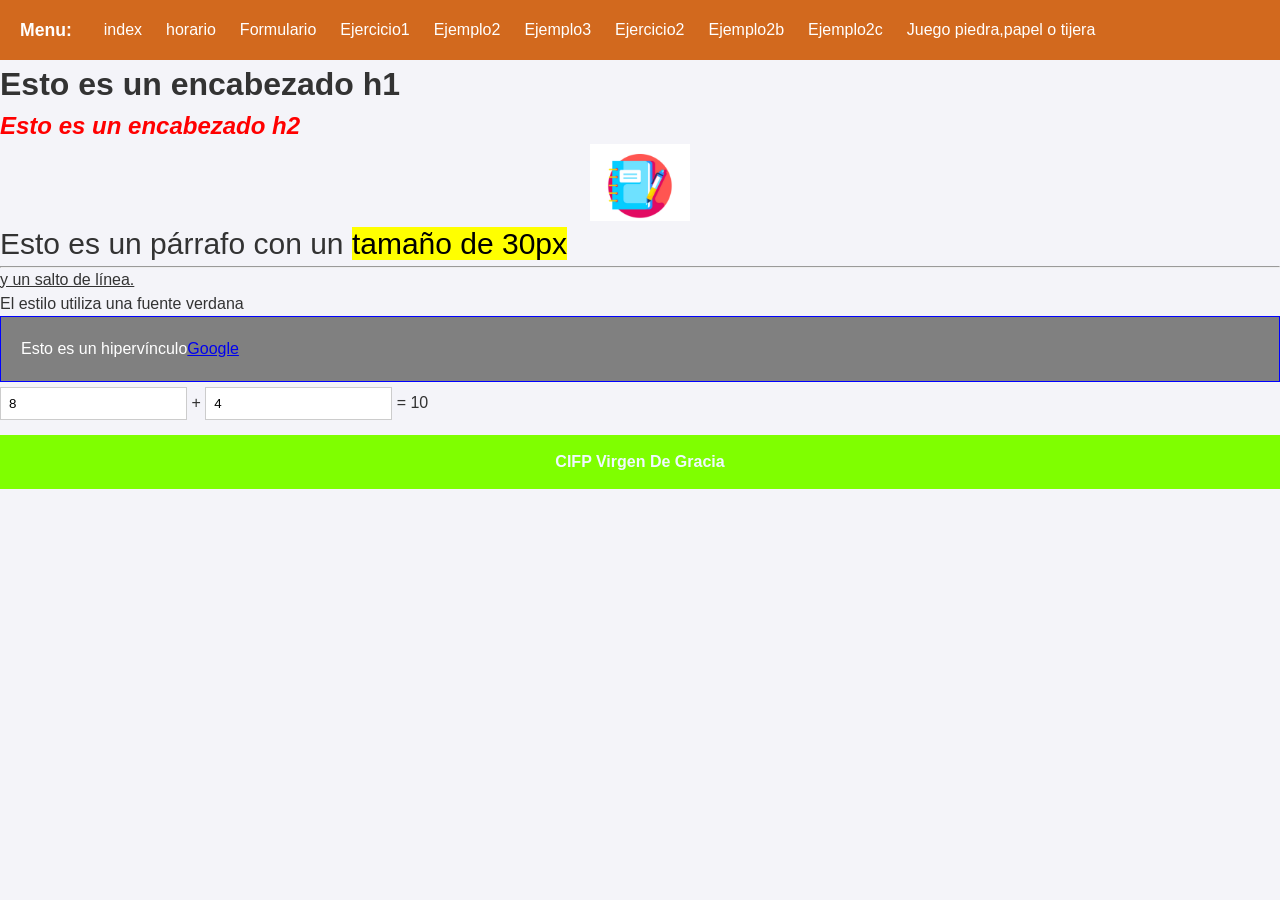
<file: ejemplo1.html>
<!DOCTYPE html>
<HTML lang="es">
<head>
	<META CHARSET="utf-8">
	<title>Formulario</title>
		<link rel="stylesheet" href="CSS/ESTILO.CSS">
</head>
<body>
    <header>
        <h2>Menu:</h2>
            <nav>
                <a class="enlace" href="index.html">index</a>
                <a class="enlace" href="horario.html">horario</a>
                <a class="enlace" href="Formulario.html">Formulario</a>
                <a class="enlace" href="Ejercicio1.html">Ejercicio1</a>
                <a class="enlace" href="Ejemplo2.html">Ejemplo2</a>
                <a class="enlace" href="Ejemplo3.html">Ejemplo3</a>
                <a class="enlace" href="Ejercicio2.html">Ejercicio2</a>
                <a class="enlace" href="Ejemplo2b.html">Ejemplo2b</a>
                <a class="enlace" href="Ejemplo2c.html">Ejemplo2c</a>
                <a class="enlace" href="juego.html">Juego piedra,papel o tijera</a>
            </nav>
    </header>
    <main>
           <h1>Esto es un encabezado h1</h1>
            <h2 class="encabezado">Esto es un encabezado h2</h2>
           <img class="imagen" src="imagenes/ejemplo1.png" alt="imagen">

            <p class="tamaño">Esto es un párrafo con un <mark>tamaño de 30px</mark></p>
            <hr>

            <u>y un salto de línea.</u><p class="verdana">El estilo utiliza una fuente verdana</p>
            <p class="bloque">Esto es un hipervínculo<a href="https://google.com">Google</a></p>
        <div>
            <input type="number" id1="num1" value="8"/>
            +
            <input type="number" id2="num2" value="4"/>
            =
            <output for="num1 num2" name="resultado">10</output>
        </div>
    </main>
    
    <footer>
            <p>CIFP Virgen De Gracia</p>
    </footer>
</body>
</HTML>
</file>
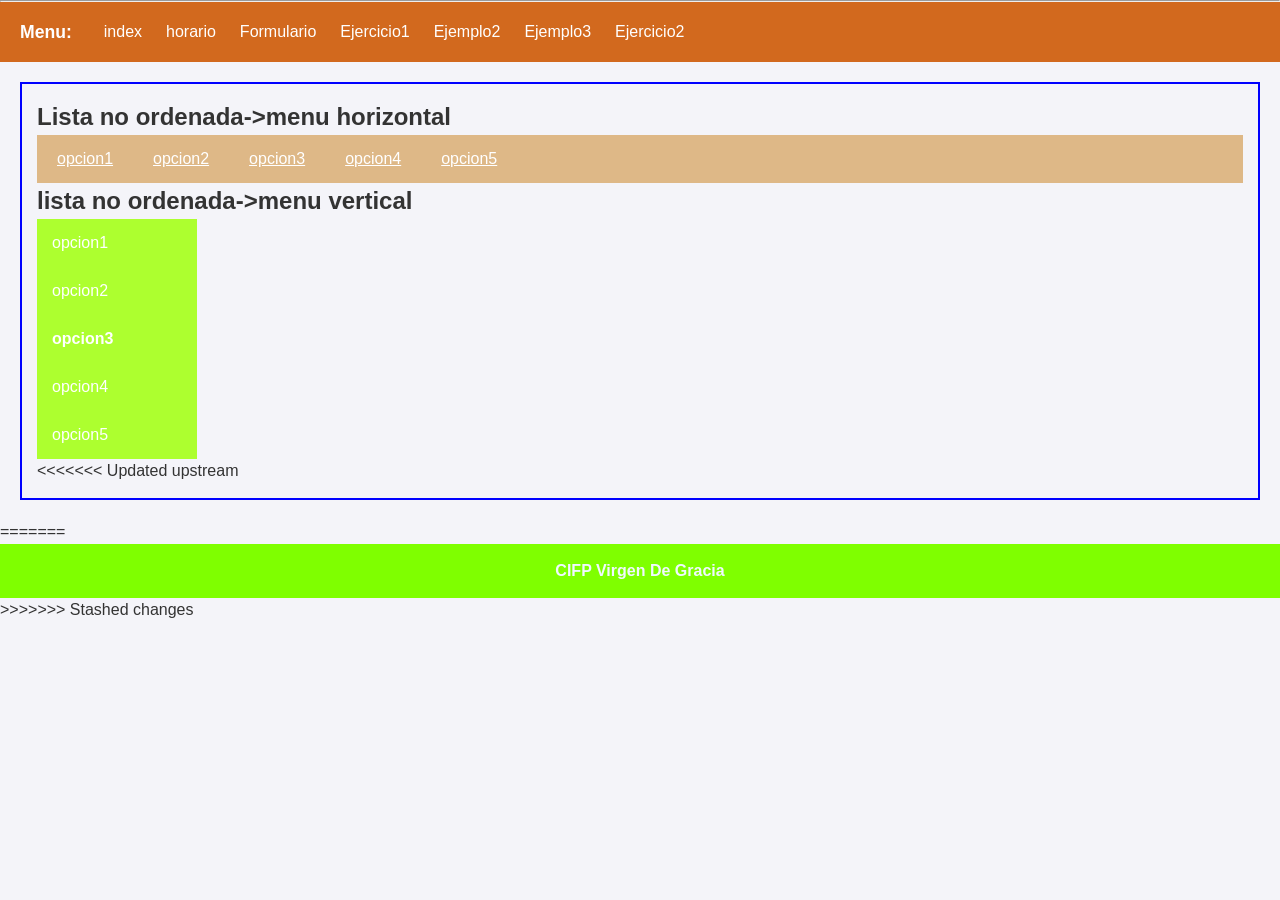
<file: Ejemplo2(b.html>
<!DOCTYPE html>
<HTML lang="es">
<head>
	<META CHARSET="utf-8">
	<title>Formulario</title>
		<link rel="stylesheet" href="CSS/ESTILO.CSS">
</head>
<hr>
		<header>
            <h2>Menu:</h2>
            <nav>
                <a class="enlace" href="index.html">index</a>
                <a class="enlace" href="horario.html">horario</a>
                <a class="enlace" href="Formulario.html">Formulario</a>
                <a class="enlace" href="Ejercicio1.html">Ejercicio1</a>
                <a class="enlace" href="Ejemplo2.html">Ejemplo2</a>
                <a class="enlace" href="Ejemplo3.html">Ejemplo3</a>
                <a class="enlace" href="Ejercicio2.html">Ejercicio2</a>
            </nav>
        </header>
        <body>
            <div class="marco">
                <h2>Lista no ordenada->menu horizontal </h2>
                <ul class="menu-horizontal">
                    <li><a href="#">opcion1</a></li>
                    <li><a href="#">opcion2</a></li>
                    <li><a href="#">opcion3</a></li>
                    <li><a href="#">opcion4</a></li>
                    <li><a href="#">opcion5</a></li>
                </ul>
                <h2>lista no ordenada->menu vertical</h2>
                <ul class="menu-vertical">
                    <li><a href="#">opcion1</a></li>
                    <li><a href="#">opcion2</a></li>
                    <li><a href="#" class="pulsado">opcion3</a></li>
                    <li><a href="#">opcion4</a></li>
                    <li><a href="#">opcion5</a></li>
                </ul>
<<<<<<< Updated upstream
            </div>
=======
            </div>
        </body>
        <footer>
            <p>CIFP Virgen De Gracia</p>
        </footer>
>>>>>>> Stashed changes
</file>
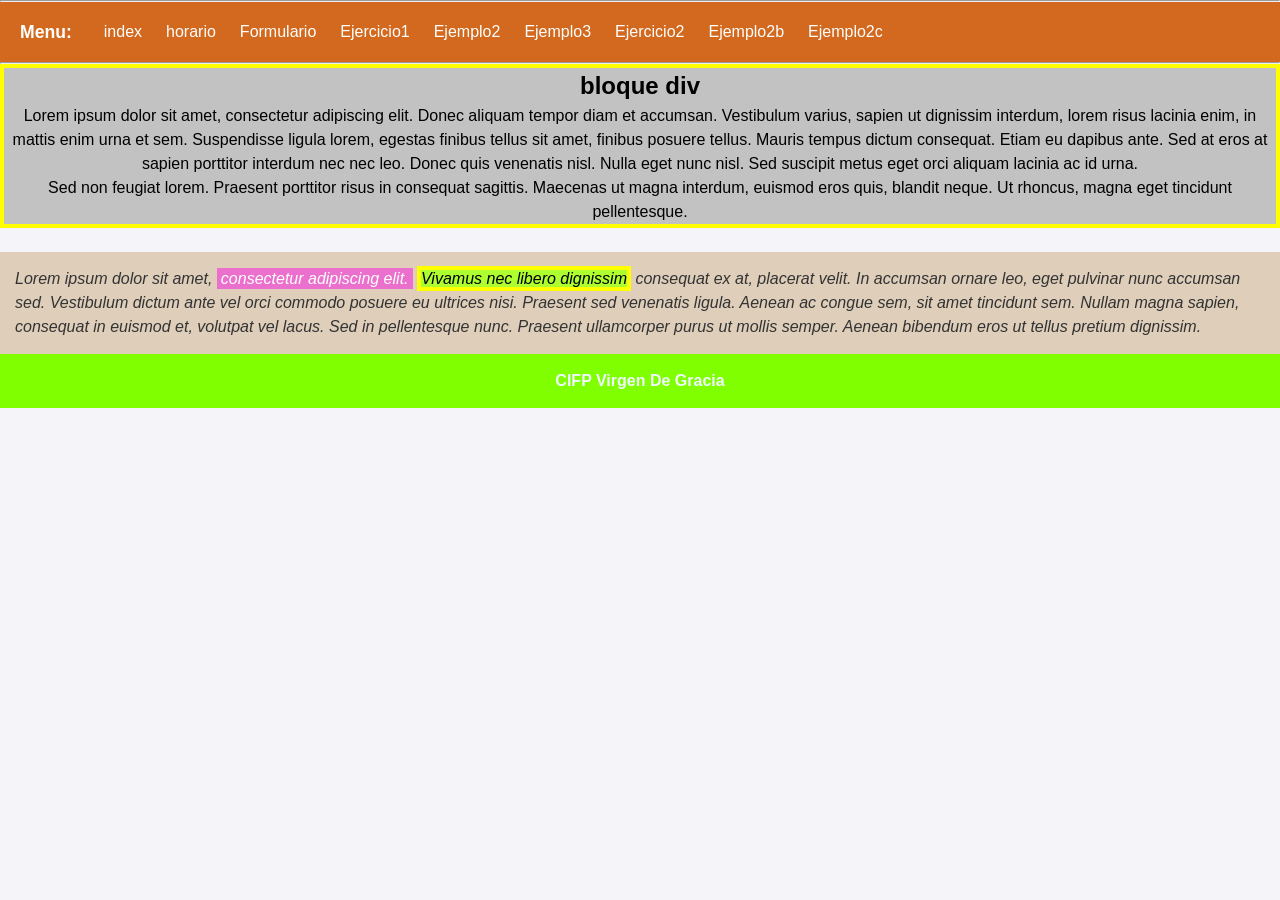
<file: Ejemplo2(c.html>
<!DOCTYPE html>
<HTML lang="es">
<head>
	<META CHARSET="utf-8">
	<title>Formulario</title>
		<link rel="stylesheet" href="CSS/ESTILO.CSS">
</head>
<hr>
		<header>
            <h2>Menu:</h2>
            <nav>
                <a class="enlace" href="index.html">index</a>
                <a class="enlace" href="horario.html">horario</a>
                <a class="enlace" href="Formulario.html">Formulario</a>
                <a class="enlace" href="Ejercicio1.html">Ejercicio1</a>
                <a class="enlace" href="Ejemplo2.html">Ejemplo2</a>
                <a class="enlace" href="Ejemplo3.html">Ejemplo3</a>
                <a class="enlace" href="Ejercicio2.html">Ejercicio2</a>
                <a class="enlace" href="Ejemplo2b.html">Ejemplo2b</a>
                <a class="enlace" href="Ejemplo2(c.html">Ejemplo2c</a>
            </nav>
        </header>
        <body>
            <hr>
            <div class="gris">
               <h2>bloque div</h2>
               <p>Lorem ipsum dolor sit amet, consectetur adipiscing elit. Donec aliquam tempor diam et accumsan. Vestibulum varius, sapien ut dignissim interdum, lorem risus lacinia enim, in mattis enim urna et sem. Suspendisse ligula lorem, egestas finibus tellus sit amet, finibus posuere tellus. Mauris tempus dictum consequat. Etiam eu dapibus ante. Sed at eros at sapien porttitor interdum nec nec leo. Donec quis venenatis nisl. Nulla eget nunc nisl. Sed suscipit metus eget orci aliquam lacinia ac id urna.</p>
               <p><p>Sed non feugiat lorem. Praesent porttitor risus in consequat sagittis. Maecenas ut magna interdum, euismod eros quis, blandit neque. Ut rhoncus, magna eget tincidunt pellentesque.</p>           
            </div>

            <br>
            
            <div class="amarilla">
                <p>
                    Lorem ipsum dolor sit amet,
                
                <span class="rosa">consectetur adipiscing elit.</span>
                <span class="verde">Vivamus nec libero dignissim</span>
                consequat ex at, placerat velit. In accumsan ornare leo, eget pulvinar nunc accumsan sed. Vestibulum dictum ante vel orci commodo posuere eu ultrices nisi. Praesent sed venenatis ligula. Aenean ac congue sem, sit amet tincidunt sem. Nullam magna sapien, consequat in euismod et, volutpat vel lacus. Sed in pellentesque nunc. Praesent ullamcorper purus ut mollis semper. Aenean bibendum eros ut tellus pretium dignissim.          
            </p>
            </div>
        </body>
        <footer>
            <p>CIFP Virgen De Gracia</p>
        </footer>
</file>
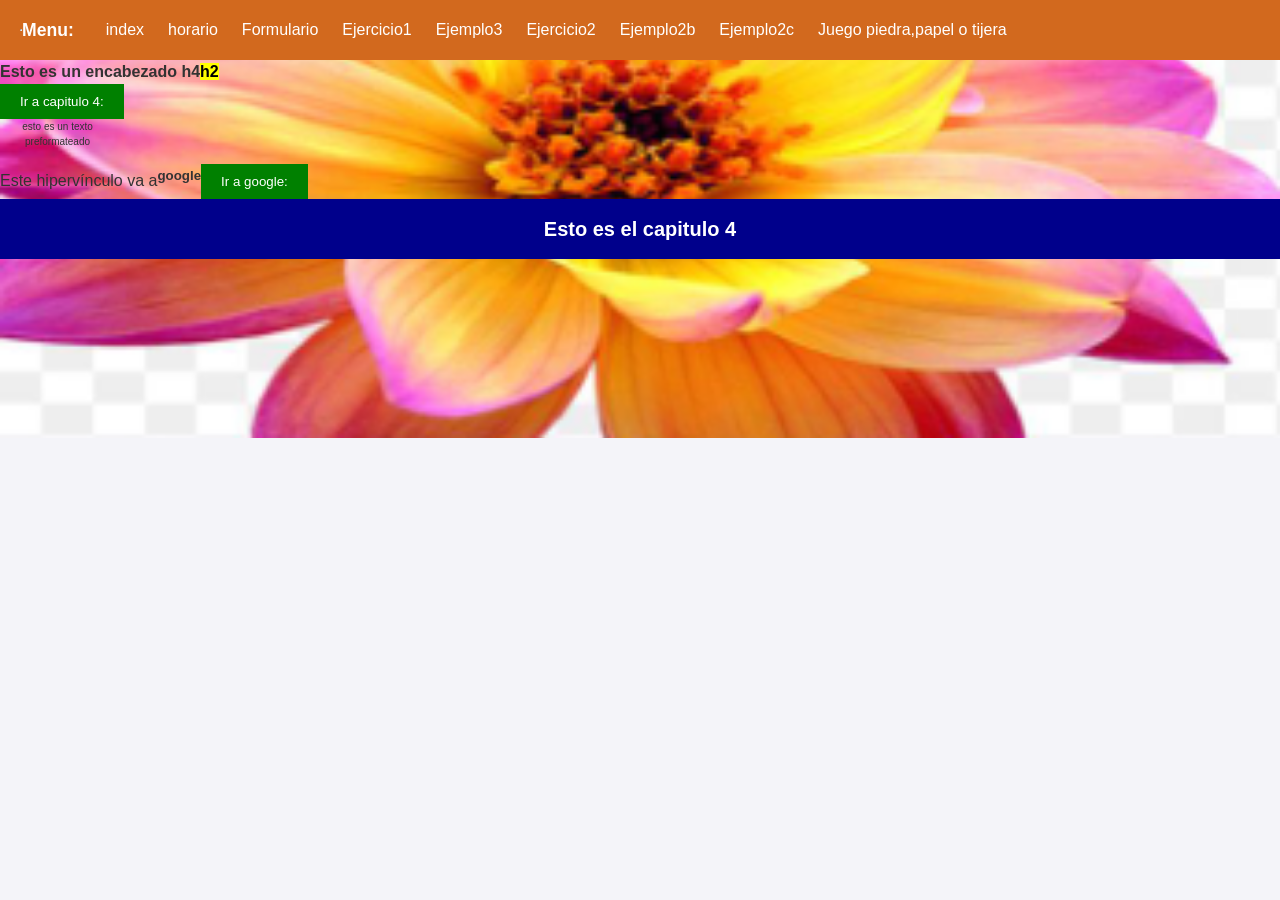
<file: Ejemplo2.HTML>
<!DOCTYPE html>
<HTML lang="es">
<head>
	<META CHARSET="utf-8">
	<title>Formulario</title>
		<link rel="stylesheet" href="CSS/ESTILO.CSS">
</head>
<body class="flor">
    <header>
<hr>
            <h2>Menu:</h2>
            <nav>
                <a class="enlace" href="index.html">index</a>
                <a class="enlace" href="horario.html">horario</a>
                <a class="enlace" href="Formulario.html">Formulario</a>
                <a class="enlace" href="Ejercicio1.html">Ejercicio1</a>
                <a class="enlace" href="Ejemplo3.html">Ejemplo3</a>
                <a class="enlace" href="Ejercicio2.html">Ejercicio2</a>
                <a class="enlace" href="Ejemplo2b.html">Ejemplo2b</a>
                <a class="enlace" href="Ejemplo2c.html">Ejemplo2c</a>
                <a class="enlace" href="juego.html">Juego piedra,papel o tijera</a>
            </nav>
        </header>
        
        <main>
           <h4>Esto es un encabezado h4<mark>h2</mark></h4>
           <button>Ir a capitulo 4:</button>

           <pre>
        esto es un texto
         preformateado
            </pre> 
            
           <p>Este hipervínculo va a<sup><strong>google</strong></sup><a href="https://www.google.com" target="_blank"><button>Ir a google:</button></a> </p> 
        </main>
             <footer class="ejemplo2">
            <p>Esto es el capitulo 4</p>
        </footer>
    </body>
    </HTML>
</file>
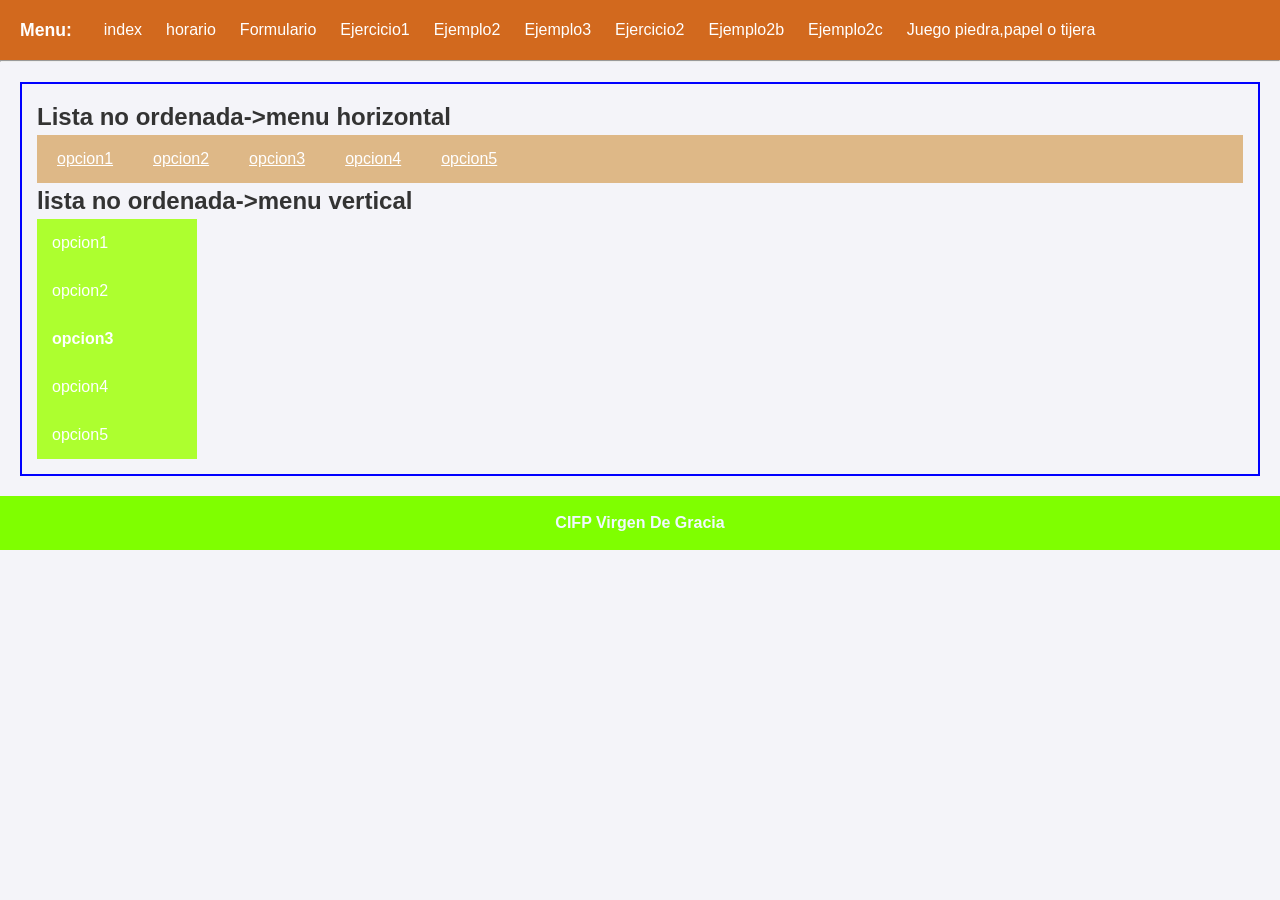
<file: Ejemplo2b.html>
<!DOCTYPE html>
<HTML lang="es">
<head>
	<META CHARSET="utf-8">
	<title>Formulario</title>
		<link rel="stylesheet" href="CSS/ESTILO.CSS">
</head>
<body>
	<header>
            <h2>Menu:</h2>
            <nav>
                <a class="enlace" href="index.html">index</a>
                <a class="enlace" href="horario.html">horario</a>
                <a class="enlace" href="Formulario.html">Formulario</a>
                <a class="enlace" href="Ejercicio1.html">Ejercicio1</a>
                <a class="enlace" href="Ejemplo2.html">Ejemplo2</a>
                <a class="enlace" href="Ejemplo3.html">Ejemplo3</a>
                <a class="enlace" href="Ejercicio2.html">Ejercicio2</a>
                <a class="enlace" href="Ejemplo2b.html">Ejemplo2b</a>
                <a class="enlace" href="Ejemplo2c.html">Ejemplo2c</a>
                <a class="enlace" href="juego.html">Juego piedra,papel o tijera</a>
            </nav>
        </header>

        <hr>

        <main>
            <div class="marco">
                <h2>Lista no ordenada->menu horizontal </h2>
                <ul class="menu-horizontal">
                    <li><a href="#">opcion1</a></li>
                    <li><a href="#">opcion2</a></li>
                    <li><a href="#">opcion3</a></li>
                    <li><a href="#">opcion4</a></li>
                    <li><a href="#">opcion5</a></li>
                </ul>
                
                <h2>lista no ordenada->menu vertical</h2>
                <ul class="menu-vertical">
                    <li><a href="#">opcion1</a></li>
                    <li><a href="#">opcion2</a></li>
                    <li><a href="#" class="pulsado">opcion3</a></li>
                    <li><a href="#">opcion4</a></li>
                    <li><a href="#">opcion5</a></li>
                </ul>
            </div>
        </main>

        <footer>
            <p>CIFP Virgen De Gracia</p>
        </footer>
    </body>
    </HTML>
</file>
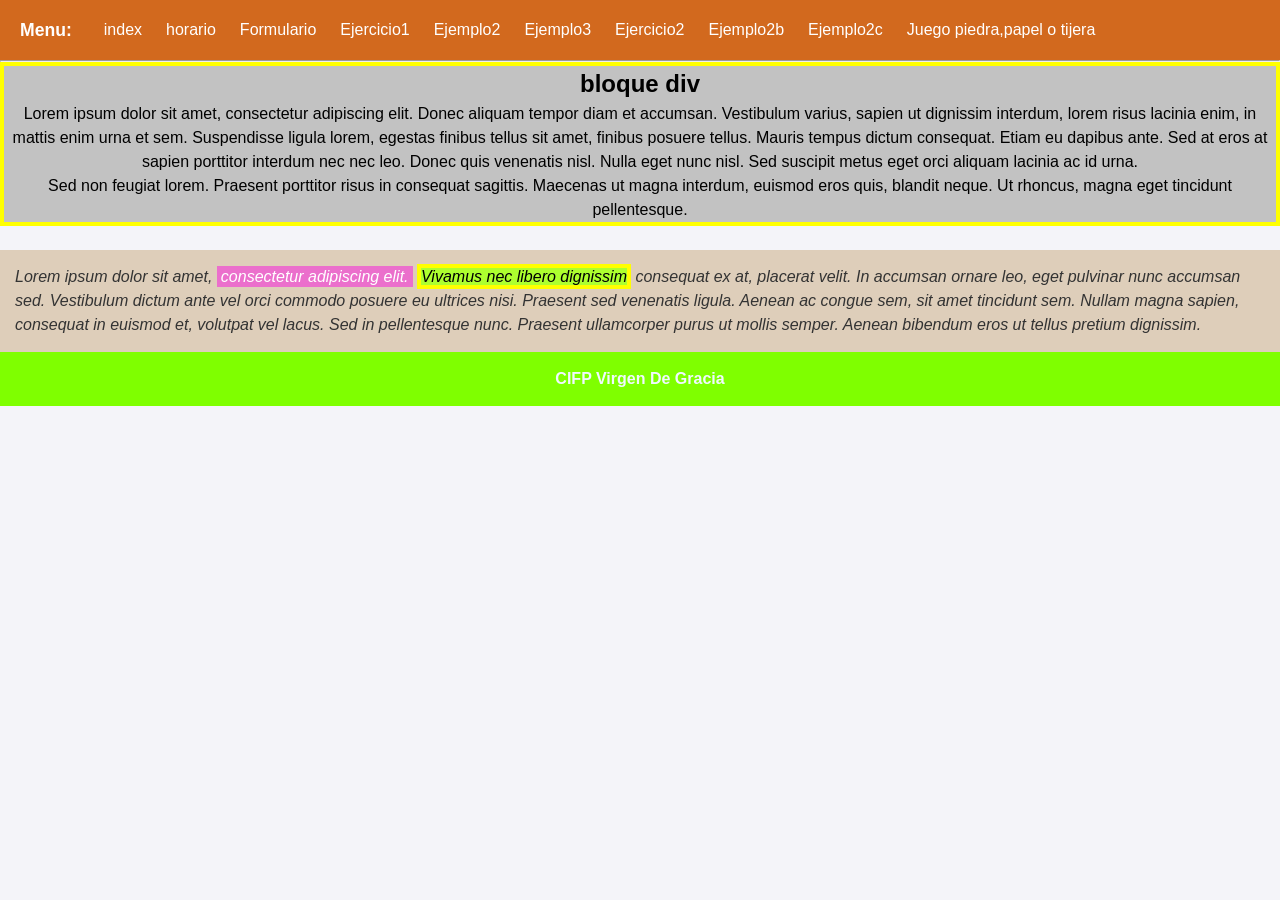
<file: Ejemplo2c.html>
<!DOCTYPE html>
<HTML lang="es">
<head>
	<META CHARSET="utf-8">
	<title>Formulario</title>
		<link rel="stylesheet" href="CSS/ESTILO.CSS">
</head>
<body>
    <header>
        <h2>Menu:</h2>
        <nav>
                <a class="enlace" href="index.html">index</a>
                <a class="enlace" href="horario.html">horario</a>
                <a class="enlace" href="Formulario.html">Formulario</a>
                <a class="enlace" href="Ejercicio1.html">Ejercicio1</a>
                <a class="enlace" href="Ejemplo2.html">Ejemplo2</a>
                <a class="enlace" href="Ejemplo3.html">Ejemplo3</a>
                <a class="enlace" href="Ejercicio2.html">Ejercicio2</a>
                <a class="enlace" href="Ejemplo2b.html">Ejemplo2b</a>
                <a class="enlace" href="Ejemplo2c.html">Ejemplo2c</a>
                <a class="enlace" href="juego.html">Juego piedra,papel o tijera</a>
        </nav>
    </header>
        
        <hr>

    <main>
            <div class="gris">
               <h2>bloque div</h2>
               <p>Lorem ipsum dolor sit amet, consectetur adipiscing elit. Donec aliquam tempor diam et accumsan. Vestibulum varius, sapien ut dignissim interdum, lorem risus lacinia enim, in mattis enim urna et sem. Suspendisse ligula lorem, egestas finibus tellus sit amet, finibus posuere tellus. Mauris tempus dictum consequat. Etiam eu dapibus ante. Sed at eros at sapien porttitor interdum nec nec leo. Donec quis venenatis nisl. Nulla eget nunc nisl. Sed suscipit metus eget orci aliquam lacinia ac id urna.</p>
               <p>Sed non feugiat lorem. Praesent porttitor risus in consequat sagittis. Maecenas ut magna interdum, euismod eros quis, blandit neque. Ut rhoncus, magna eget tincidunt pellentesque.</p>           
            </div>
        
            <br>
            
            <div class="amarilla">
                <p>
                    Lorem ipsum dolor sit amet,
                <span class="rosa">consectetur adipiscing elit.</span>
                <span class="verde">Vivamus nec libero dignissim</span>
                consequat ex at, placerat velit. In accumsan ornare leo, eget pulvinar nunc accumsan sed. Vestibulum dictum ante vel orci commodo posuere eu ultrices nisi. Praesent sed venenatis ligula. Aenean ac congue sem, sit amet tincidunt sem. Nullam magna sapien, consequat in euismod et, volutpat vel lacus. Sed in pellentesque nunc. Praesent ullamcorper purus ut mollis semper. Aenean bibendum eros ut tellus pretium dignissim.          
            </p>
        </div>
     </main>
      
    <footer>
            <p>CIFP Virgen De Gracia</p>
     </footer>
</body>
</HTML>
</file>
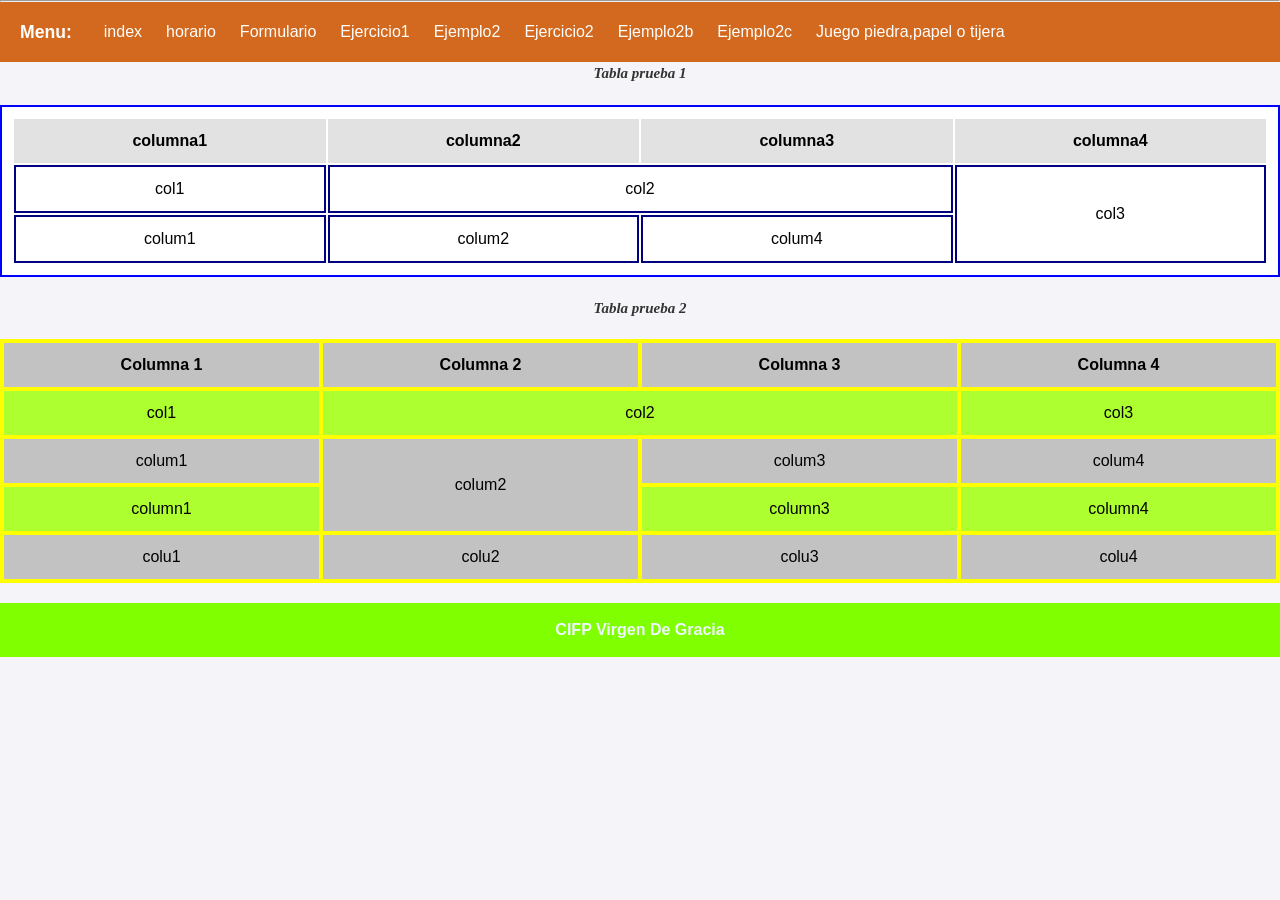
<file: Ejemplo3.html>
<!DOCTYPE html>
<HTML lang="es">
<head>
	<META CHARSET="utf-8">
	<title>Formulario</title>
		<link rel="stylesheet" href="CSS/ESTILO.CSS">
</head>
<hr>
		<header>
            <h2>Menu:</h2>
            <nav>
                <a class="enlace" href="index.html">index</a>
                <a class="enlace" href="horario.html">horario</a>
                <a class="enlace" href="Formulario.html">Formulario</a>
                <a class="enlace" href="Ejercicio1.html">Ejercicio1</a>
                <a class="enlace" href="Ejemplo2.html">Ejemplo2</a>
                <a class="enlace" href="Ejercicio2.html">Ejercicio2</a>
                <a class="enlace" href="Ejemplo2b.html">Ejemplo2b</a>
                <a class="enlace" href="Ejemplo2c.html">Ejemplo2c</a>
                <a class="enlace" href="juego.html">Juego piedra,papel o tijera</a>
            </nav>
        </header>
        <body>
            <h2 class="tabla1">Tabla prueba 1</h2>
            <table class="prueba1">
                <tr>
                <th class="pth">columna1</th>
                <th class="pth">columna2</th>
                <th class="pth">columna3</th>
                <th class="pth">columna4</th>
                </tr>
                <tr>
                    <td class="ptd">col1</td>
                    <td  class="ptd" colspan="2">col2</td>
                    <td  class="ptd" rowspan="2">col3</td>
                </tr>
                <tr>
                    <td class="ptd">colum1</td>
                    <td class="ptd">colum2</td>
                    <td class="ptd">colum4</td>
                </tr>
            </table>
            <h2 class="tabla2">Tabla prueba 2</h2>
            <table class="prueba2">
                <tr>
                <th class="titulo">Columna 1</th>
                <th class="titulo">Columna 2</th>
                <th class="titulo">Columna 3</th>
                <th class="titulo">Columna 4</th>
                </tr>
                <tr>
                    <td class="verde">col1</td>
                    <td class="verde" colspan="2">col2</td>
                    <td class="verde">col3</td>
                </tr>
                <tr>
                    <td class="gris">colum1</td>
                    <td class="gris" rowspan="2">colum2</td>
                    <td class="gris">colum3</td>
                    <td class="gris">colum4</td>
                </tr>
                <tr>
                    <td class="verde">column1</td>
                    <td class="verde">column3</td>
                    <td class="verde">column4</td>
                </tr>
                <tr>
                    <td class="gris">colu1</td>
                    <td class="gris">colu2</td>
                    <td class="gris">colu3</td>  
                    <td class="gris">colu4</td>
                </tr>
            </table>
        </body>
        <footer>
            <p>CIFP Virgen De Gracia</p>
        </footer>
    </HTML>
</file>
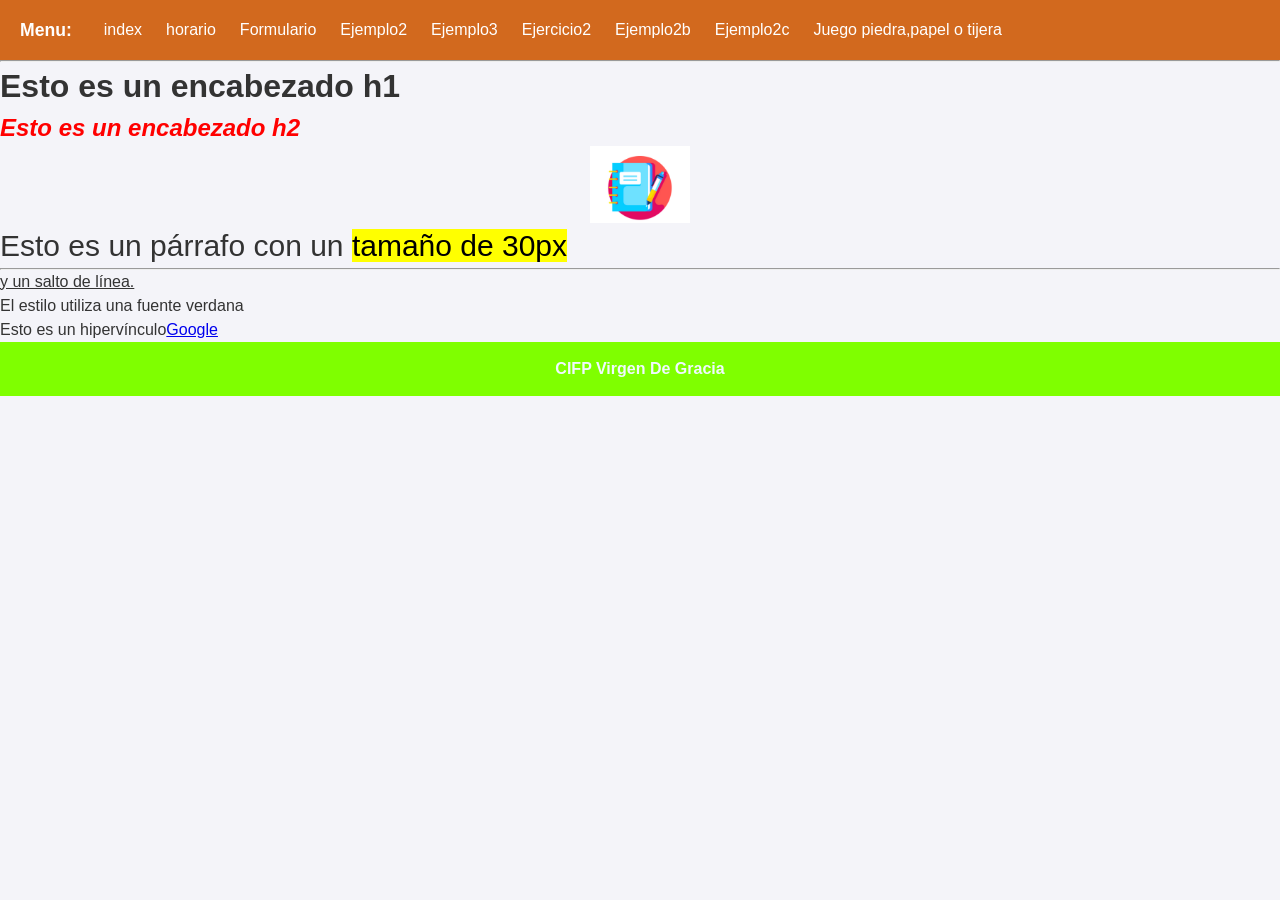
<file: Ejercicio1.html>
<!DOCTYPE html>
<HTML lang="es">
<head>
	<META CHARSET="utf-8">
	<title>Formulario</title>
	<link rel="stylesheet" href="CSS/ESTILO.CSS">
</head>
<body>

		<header>
            <h2>Menu:</h2>
            <nav>
                <a class="enlace" href="index.html">index</a>
                <a class="enlace" href="horario.html">horario</a>
                <a class="enlace" href="Formulario.html">Formulario</a>
                <a class="enlace" href="Ejemplo2.html">Ejemplo2</a>
                <a class="enlace" href="Ejemplo3.html">Ejemplo3</a>
                <a class="enlace" href="Ejercicio2.html">Ejercicio2</a>
                <a class="enlace" href="Ejemplo2b.html">Ejemplo2b</a>
                <a class="enlace" href="Ejemplo2c.html">Ejemplo2c</a>
                <a class="enlace" href="juego.html">Juego piedra,papel o tijera</a>
            </nav>
        </header>

        <hr>
        <main>
           <h1>Esto es un encabezado h1</h1>
            <h2 class="encabezado">Esto es un encabezado h2</h2>
           <img class="imagen" src="imagenes/ejemplo1.png" alt="imagen">
            <p class="tamaño">Esto es un párrafo con un <mark>tamaño de 30px</mark></p>
            <hr>

            <u>y un salto de línea.</u><p class="verdana">El estilo utiliza una fuente verdana</p>
            <p>Esto es un hipervínculo<a href="https://google.com">Google</a></p>
        </main>
      
            <footer>
                <p>CIFP Virgen De Gracia</p>
            </footer>
        </body>
        </HTML>
</file>
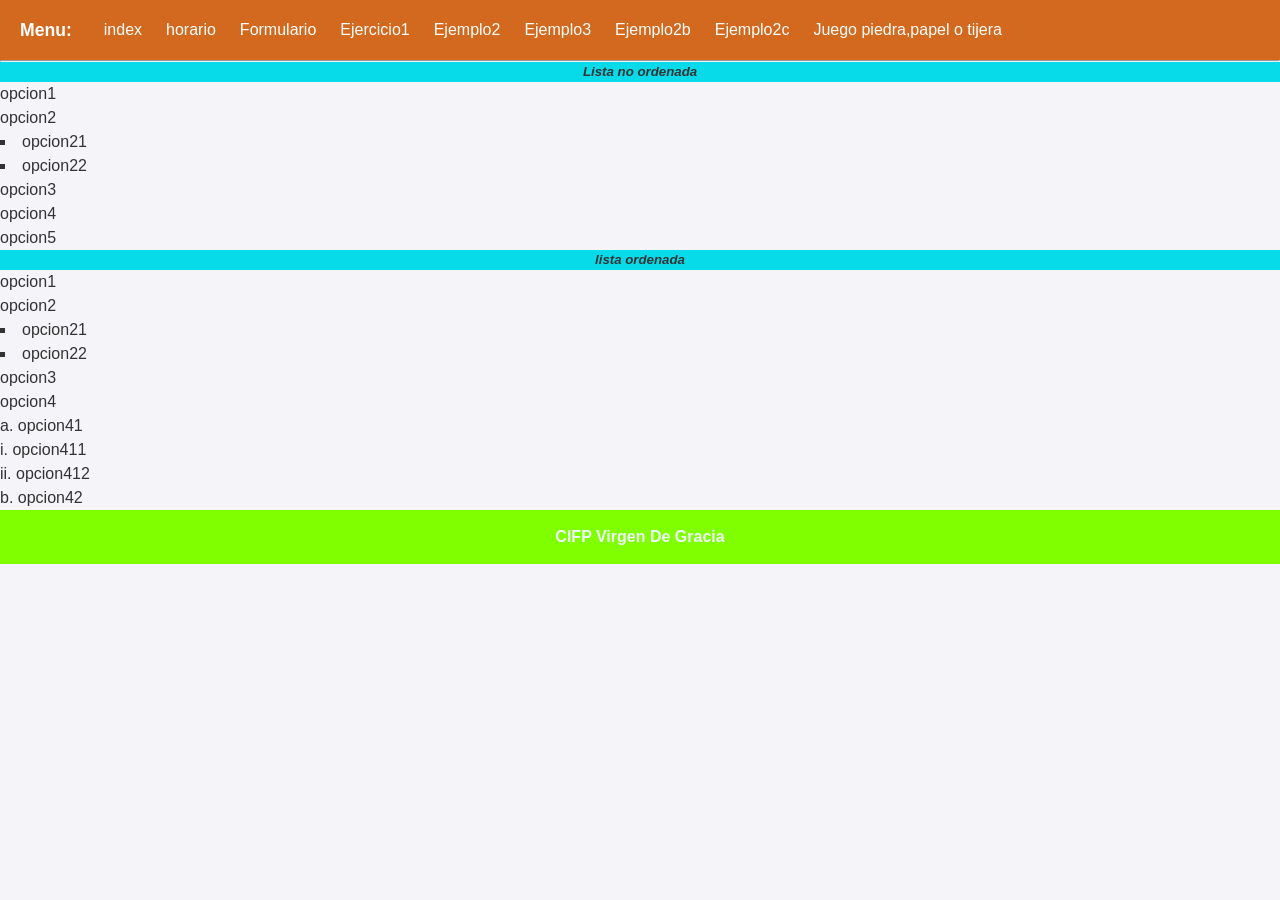
<file: Ejercicio2.html>
<!DOCTYPE html>
<HTML lang="es">
<head>
	<META CHARSET="utf-8">
	<title>Formulario</title>
		<link rel="stylesheet" href="CSS/ESTILO.CSS">
</head>
<body>
	<header>
            <h2>Menu:</h2>
            <nav>
                <a class="enlace" href="index.html">index</a>
                <a class="enlace" href="horario.html">horario</a>
                <a class="enlace" href="Formulario.html">Formulario</a>
                <a class="enlace" href="Ejercicio1.html">Ejercicio1</a>
                <a class="enlace" href="Ejemplo2.html">Ejemplo2</a>
                <a class="enlace" href="Ejemplo3.html">Ejemplo3</a>
                <a class="enlace" href="Ejemplo2b.html">Ejemplo2b</a>
                <a class="enlace" href="Ejemplo2c.html">Ejemplo2c</a>
                <a class="enlace" href="juego.html">Juego piedra,papel o tijera</a>
            </nav>
    </header>

    <hr>

    <main>
            <h5 class="listas">Lista no ordenada</h5>
            <ul>
                <li class="vacios">opcion1</li>
                <li class="vacios">opcion2</li>
            </ul>
            <ul class="cuadrados">
                <li>opcion21</li>
                <li>opcion22</li>
            </ul>

        <ul>
            <li class="vacios">opcion3</li>
            <li class="vacios">opcion4</li>
            <li class="vacios">opcion5</li>
        </ul>

        <h5 class="listas">lista ordenada</h5>
        <ol>
            <li>opcion1</li>
            <li>opcion2</li>
        
        <ul>
            <li class="cuadrados">opcion21</li>
            <li class="cuadrados">opcion22</li>
        </ul>
       
            <li>opcion3</li>
            <li>opcion4</li>
        </ol>
        <ol class="letras">
            <li>opcion41</li>
        
        <ol class="romanos">
            <li>opcion411</li>
            <li>opcion412</li>
        </ol>
        
            <li class="letras">opcion42</li>
        </ol>
    </main>

    <footer>
        <p>CIFP Virgen De Gracia</p>
    </footer>
</body>
</HTML>
</file>
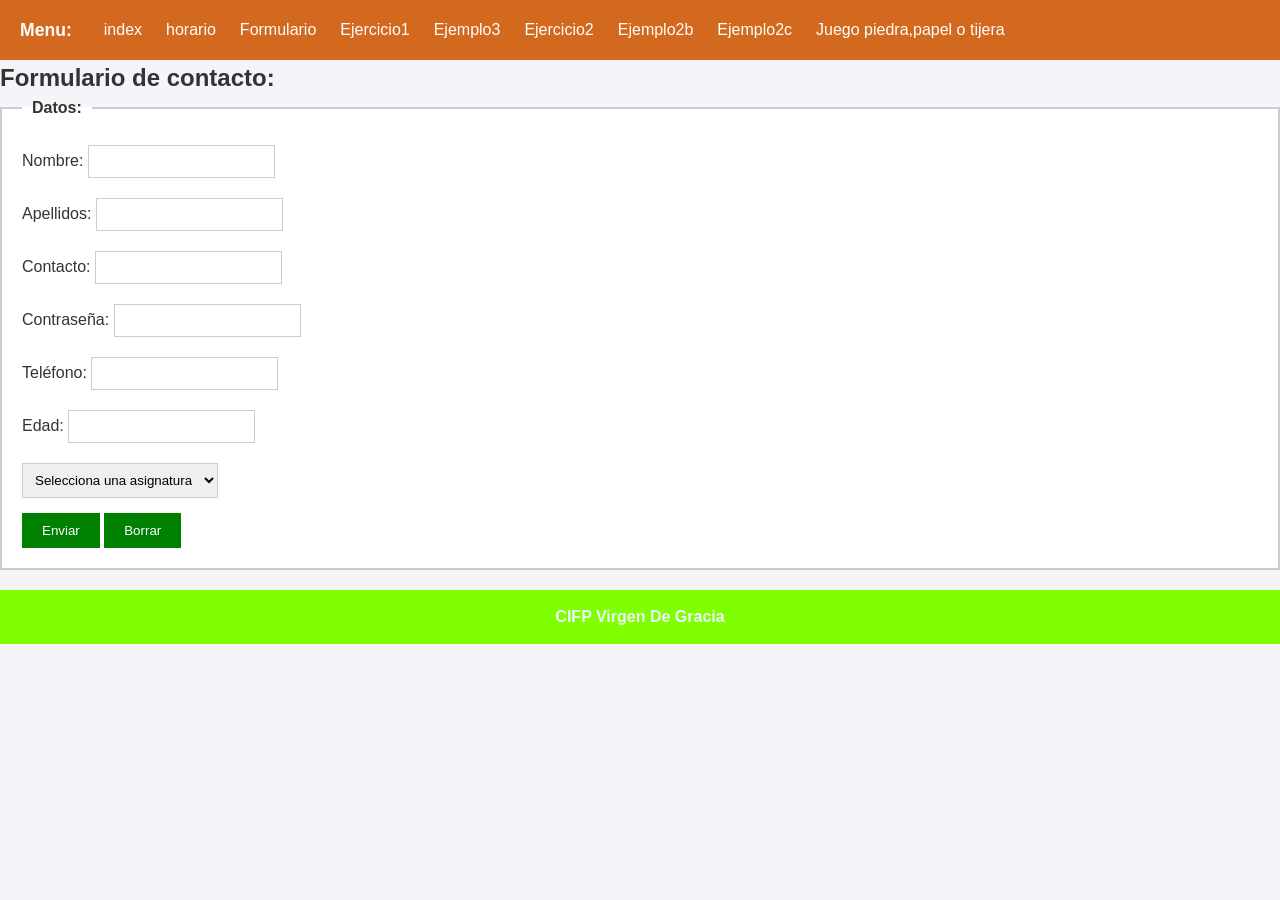
<file: Formulario.html>
<!DOCTYPE html>
<HTML lang="es">
<head>
	<META CHARSET="utf-8">
	<title>Formulario</title>
		<link rel="stylesheet" href="CSS/ESTILO.CSS">
</head>
    <body>
		<header>
            <h2>Menu:</h2>
            <nav>
                <a class="enlace" href="index.html">index</a>
                <a class="enlace" href="horario.html">horario</a>
                <a class="enlace" href="Formulario.html">Formulario</a>
                <a class="enlace" href="Ejercicio1.html">Ejercicio1</a>
                  <a class="enlace" href="Ejemplo3.html">Ejemplo3</a>
                  <a class="enlace" href="Ejercicio2.html">Ejercicio2</a>
                  <a class="enlace" href="Ejemplo2b.html">Ejemplo2b</a>
                  <a class="enlace" href="Ejemplo2c.html">Ejemplo2c</a>
                  <a class="enlace" href="juego.html">Juego piedra,papel o tijera</a>
            </nav>
        </header>
        <main>
                <form>
                    <h2>Formulario de contacto:</h2>
                    <fieldset>
                        <legend> Datos:</legend>
                            
                            <p>

                            <label for="nombre">Nombre:</label>
                            <input type="text" id="nombre" name="nombre" required/>
                           </p>
                           <p>
                            <label  for="apellido">Apellidos:</label>
                            <input type="text" id="apellido" name="apellido" required/>
                            </p>
                            <p>
                            <label  for="contacto">Contacto:</label>
                            <input type="text" id="contacto" name="contacto" required/>
                            </p>
                            <p>
                             <label  for="contraseña">Contraseña:</label>
                            <input type="text" id="contraseña" name="contraseña" required/>
                            </p>
                            <p>
                             <label  for="teléfono">Teléfono:</label>
                            <input type="text" id="teléfono" name="teléfono" required/>
                            </p>
                            <p>
                             <label  for="Edad">Edad:</label>
                            <input type="text" id="Edad" name="Edad" required/>
                            </p>
                            <select id="Asignatura" name="Asignatura">
                            <option value="">Selecciona una asignatura</option>

                            <option value="DAM">DAM</option>
                            <option value="ASIR">ASIR</option>
                            <option value="DAW">DAW</option>
                            </select>
                            </p>
                             </p>
                            <input type="submit" value="Enviar"/>
                            <input type="reset" value="Borrar"/>
                            <p>
                        
                    </fieldset>
                </form>
        </main>
        <footer>
            <p>CIFP Virgen De Gracia</p>
        </footer>
    </body>
</HTML>
</file>
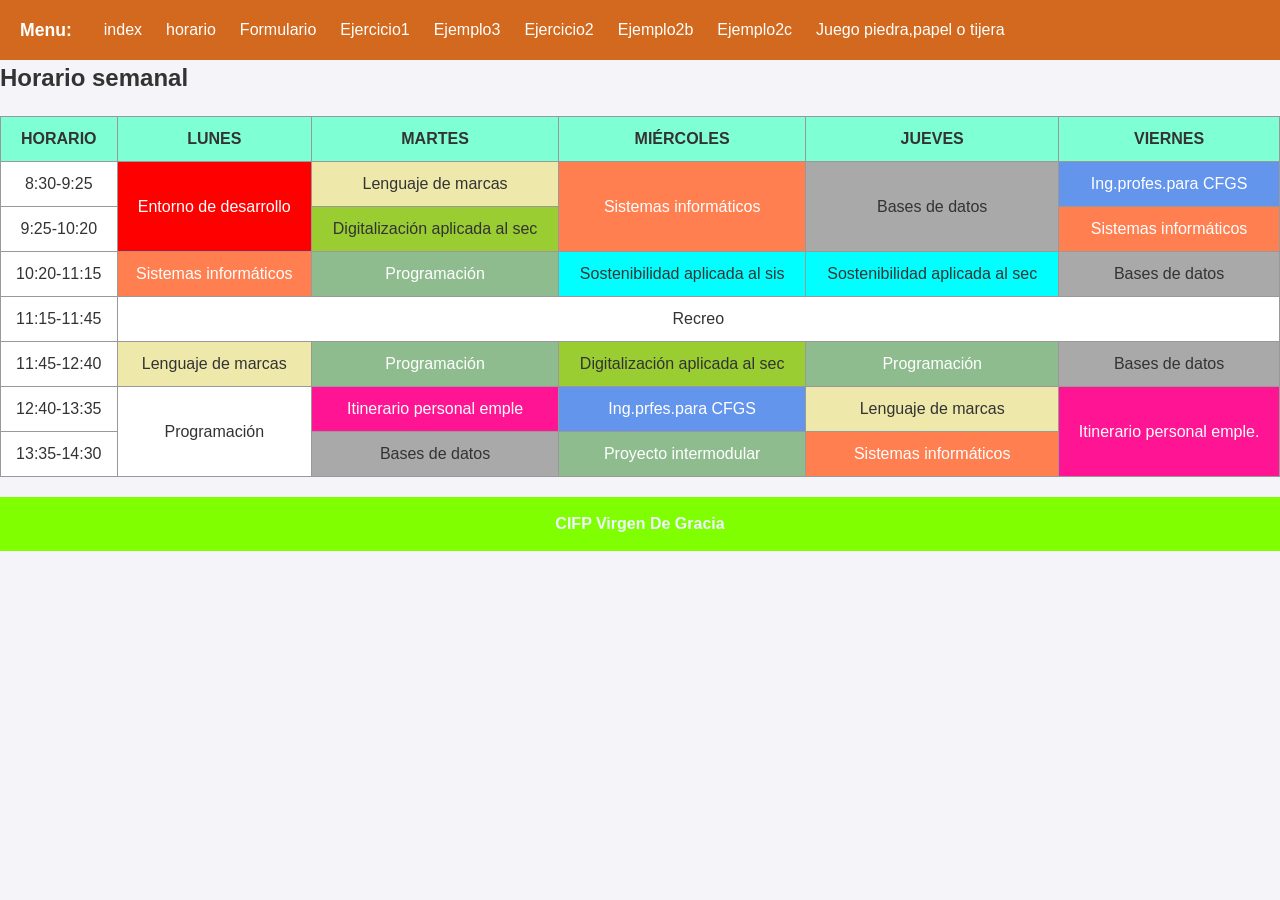
<file: horario.html>
<!DOCTYPE html>
<HTML lang="es">
<head>
	<META CHARSET="utf-8">
	<title>Horario</title>
		<link rel="stylesheet" href="CSS/ESTILO.CSS">
</head>
<body>
		<header>
            <h2>Menu:</h2>
            <nav>
                <a class="enlace" href="index.html">index</a>
                <a class="enlace" href="horario.html">horario</a>
                <a class="enlace" href="Formulario.html">Formulario</a>
				<a class="enlace" href="Ejercicio1.html">Ejercicio1</a>
				  <a class="enlace" href="Ejemplo3.html">Ejemplo3</a>
				  <a class="enlace" href="Ejercicio2.html">Ejercicio2</a>
				  <a class="enlace" href="Ejemplo2b.html">Ejemplo2b</a>
				  <a class="enlace" href="Ejemplo2c.html">Ejemplo2c</a>
				  <a class="enlace" href="juego.html">Juego piedra,papel o tijera</a>
				</nav>
        </header>
	<main>
		<h2>Horario semanal</h2>

    <table border=1>
		<tr>
			<th class="DIAS">HORARIO</th>
			<th class="DIAS">LUNES</th>
			<th class="DIAS">MARTES</th>
			<th class="DIAS">MIÉRCOLES</th>
			<th class="DIAS">JUEVES</th>
			<th class="DIAS">VIERNES</th>
		</tr>
		<tr>
			<td>8:30-9:25</td>
			<td rowspan="2" class="ENT" >Entorno de desarrollo</td>
			<td class="LEN">Lenguaje de marcas</td>
			<td rowspan="2" class="SIS">Sistemas informáticos</td>
			<td rowspan="2" class="BAS">Bases de datos</td>
			<td class="ING">Ing.profes.para CFGS</td>
		</tr>
		<tr>
			<td>9:25-10:20</td>
			<td class="DIG">Digitalización aplicada al sec</td>
			<td class="SIS">Sistemas informáticos</td>
		</tr>
		<tr>
			<td>10:20-11:15</td>
			<td class="SIS">Sistemas informáticos</td>
			<td class="PRO">Programación</td>
			<td class="SOS">Sostenibilidad aplicada al sis</td>
			<td class="SOS">Sostenibilidad aplicada al sec</td>
			<td class="BAS">Bases de datos</td>
		
		</tr>
		<tr>
			<td>11:15-11:45</td>
			<td colspan="5" align="center">Recreo</td>
		</tr>
		<tr>
			<td>11:45-12:40</td>
			<td class="LEN">Lenguaje de marcas</td>
			<td class="PROG">Programación</td>
			<td class="DIG">Digitalización aplicada al sec</td>
			<td class="PROG">Programación</td>
			<td class="BAS">Bases de datos</td>
		</tr>
		<tr>
			<td>12:40-13:35</td>
			<td rowspan="2">Programación</td>
			<td class="ITI">Itinerario personal emple</td>
			<td class="ING">Ing.prfes.para CFGS</td>
			<td class="LEN">Lenguaje de marcas</td>
			<td rowspan="2" class="ITI">Itinerario personal emple.</td>
		</tr>
		<tr>
			<td>13:35-14:30</td>
			<td class="BAS">Bases de datos</td>
			<td class="PRO">Proyecto intermodular</td>
			<td class="SIS">Sistemas informáticos</td>	
		</tr>
	  </table>
	</main>

	<footer>
		<p>CIFP Virgen De Gracia</p>
	</footer>
</body>
</HTML>
</file>
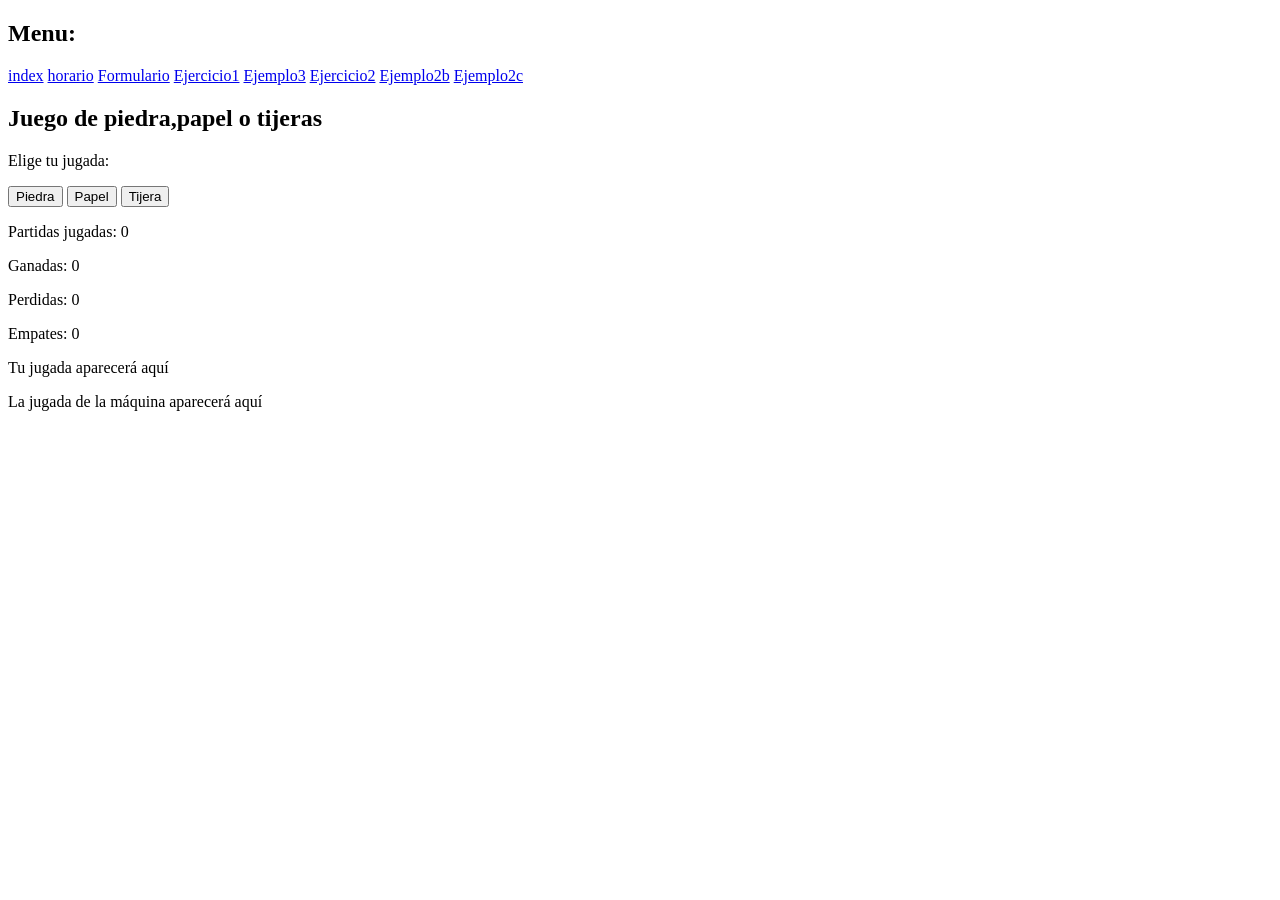
<file: juego.html>
<!DOCTYPE html>
<HTML lang="es">
<head>
	<META CHARSET="utf-8">
	<title>Juego de piedra,papel o tijeras</title>
	<script src="JS/juego.js"></script>
</head>
	<body>
		<header>
            <h2>Menu:</h2>
            <nav>
                <a class="enlace" href="index.html">index</a>
                <a class="enlace" href="horario.html">horario</a>
                <a class="enlace" href="Formulario.html">Formulario</a>
				<a class="enlace" href="Ejercicio1.html">Ejercicio1</a>
				  <a class="enlace" href="Ejemplo3.html">Ejemplo3</a>
				  <a class="enlace" href="Ejercicio2.html">Ejercicio2</a>
				  <a class="enlace" href="Ejemplo2b.html">Ejemplo2b</a>
				  <a class="enlace" href="Ejemplo2c.html">Ejemplo2c</a>
            </nav>
        </header>
        
        <div>
            <h2>Juego de piedra,papel o tijeras</h2>
        <div id="juego"></div>
        <p>Elige tu jugada:</p>
        <button onclick="juego('piedra')">Piedra</button>
        <button onclick="juego('papel')">Papel</button>
        <button onclick="juego('tijera')">Tijera</button>
        </div>
        <p id="marcador">Partidas jugadas: 0</p>
        <p id="ganadas">Ganadas: 0</p>
        <p id="perdidas">Perdidas: 0</p>
        <p id="empates">Empates: 0</p>

        <section id="resultado">
            <p id="jugada-jugador">Tu jugada aparecerá aquí</p>
            <p id="jugada-máquina">La jugada de la máquina aparecerá aquí</p>
            <p id="mensaje"></p>
        </section>
    </body>
</HTML>
</file>
<file: CSS/ESTILO.CSS>
/* --- 1. Selector Universal y de Etiquetas Básicas --- */
* {
    box-sizing: border-box; /* Modelo de cajas */
    margin: 0;
    padding: 0;
}

body {
    font-family: Arial, Helvetica, sans-serif; /* Fuentes seguras del temario */
    background-color: #f4f4f9;
    color: #333333;
    line-height: 1.5;
}

/* --- 2. Estilos para el Encabezado y Menú --- */
header {
    display: flex;
    align-items: center;
    background-color: chocolate;
    color: white;
    padding: 10px 20px;
}

header h2 {
    font-size: 1.1rem;
    margin-right: 20px;
}

nav {
    display: flex;
    flex-wrap: wrap;
}

.enlace {
    color: white;
    text-decoration: none;
    padding: 8px 12px;
    display: inline-block;
}

/* Pseudoclase :hover para los enlaces del menú */
.enlace:hover {
    background-color: rgba(255, 255, 255, 0.2);
}

/* --- 3. Estilos para el Pie de Página --- */
footer {
    background-color: chartreuse;
    color: aliceblue;
    padding: 15px;
    text-align: center;
    font-weight: bold;
}

/* --- 4. Tablas y Horario --- */
table {
    width: 100%;
    border-collapse: collapse; /* Bordes fusionados (Tema 3) */
    margin: 20px 0;
    background-color: white;
}

td, th {
    border: 1px solid #999;
    padding: 10px;
    text-align: center;
}

th {
    background-color: #e2e2e2;
    font-weight: bold;
}

/* Colores para las asignaturas del horario (Notación por nombre) */
.ENT { background-color: red; color: white; }
.DIAS { background-color: aquamarine; }
.LEN { background-color: palegoldenrod; }
.DIG { background-color: yellowgreen; }
.PRO, .PROG { background-color: darkseagreen; color: white; }
.SIS { background-color: coral; color: white; }
.SOS { background-color: cyan; }
.ING { background-color: cornflowerblue; color: white; }
.BAS { background-color: darkgray; }
.ITI { background-color: deeppink; color: white; }

/* --- 5. Formularios y Botones --- */
button, input[type="submit"], input[type="reset"] {
    background-color: green;
    color: white;
    border: none;
    padding: 10px 20px;
    cursor: pointer;
    font-family: Arial, Helvetica, sans-serif;
}

input[type="text"], input[type="password"], input[type="number"], select {
    padding: 8px;
    margin: 5px 0 15px 0;
    display: inline-block;
    border: 1px solid #ccc;
}

fieldset {
    border: 2px solid #ccc;
    padding: 20px;
    margin-bottom: 20px;
    background-color: white;
}

legend {
    font-weight: bold;
    padding: 0 10px;
}

/* --- 6. Clases de Apoyo y Ejercicios --- */
.encabezado {
    color: red;
    font-style: italic;
}

.verdana {
    font-family: verdana, sans-serif;
}

.tamaño {
    font-size: 30px;
}

.imagen {
    width: 100px;
    margin: auto;
    display: block;
}

.bloque {
    display: block;
    border: 1px solid blue;
    background-color: grey;
    padding: 20px;
    color: white;
}

pre {
    font-family: verdana, sans-serif;
    font-size: 10px;
}

.ejemplo2 {
    background-color: darkblue;
    color: white;
    text-align: center;
    font-size: 20px;
}

.flor {
    background-image: url("../imagenes/flor.png");
    background-size: cover;
    background-repeat: no-repeat;
    background-position: center;
}

/* Tablas de prácticas */
.prueba2 {
    background-color: #e0e0e0;
    border-spacing: 10px;
    width: 100%;
}

.verde {
    background-color: greenyellow;
    text-align: center;
    color: black;
    border: 4px solid yellow;
}

.gris {
    background-color: rgb(194, 194, 194);
    text-align: center;
    color: black;
    border: 4px solid yellow;
}

.titulo {
    background-color: rgb(194, 194, 194);
    color: black;
    border: 4px solid yellow;
}

.prueba1 {
    border: 2px solid blue;
    padding: 10px;
    border-collapse: separate;
}

.pth {
    border: none;
    color: black;
    padding: 10px;
    text-align: center;
}

.ptd {
    color: black;
    border: 2px solid navy;
}

.tabla1, .tabla2 {
    font-family: 'Times New Roman', Times, serif;
    font-style: italic;
    text-align: center;
    font-size: 15px;
}

/* Listas */
.cuadrados {
    list-style-type: square;
    list-style-position: inside;
}

.listas {
    background-color: rgb(7, 218, 233);
    text-align: center;
    font-style: italic;
}

.vacios {
    list-style-type: circle;
}

.letras {
    list-style-type: lower-latin;
    list-style-position: inside;
}

.romanos {
    list-style-type: lower-roman;
    list-style-position: inside;
}

.pulsado {
    background-color: red;
    font-weight: bold;
}

/* Menús horizontal y vertical */
.menu-horizontal {
    list-style-type: none;
    margin: 0;
    padding: 0;
    background-color: burlywood;
    overflow: hidden;
}

.menu-horizontal li {
    float: left;
}

.menu-horizontal li a {
    display: block;
    color: white;
    padding: 12px 20px;
}

.menu-vertical {
    list-style-type: none;
    margin: 0;
    padding: 0;
    width: 160px;
}

.menu-vertical li a {
    display: block;
    background-color: greenyellow;
    padding: 12px 15px;
    color: white;
    text-decoration: none;
}

.marco {
    border: 2px solid blue;
    padding: 15px;
    margin: 20px;
}

.amarilla {
    background-color: rgba(219, 201, 176, 0.856);
    color: #333333;
    padding: 15px;
    font-style: italic;
}

.rosa {
    background-color: rgb(235, 111, 204);
    color: white;
    padding: 2px 4px;
}
</file>
